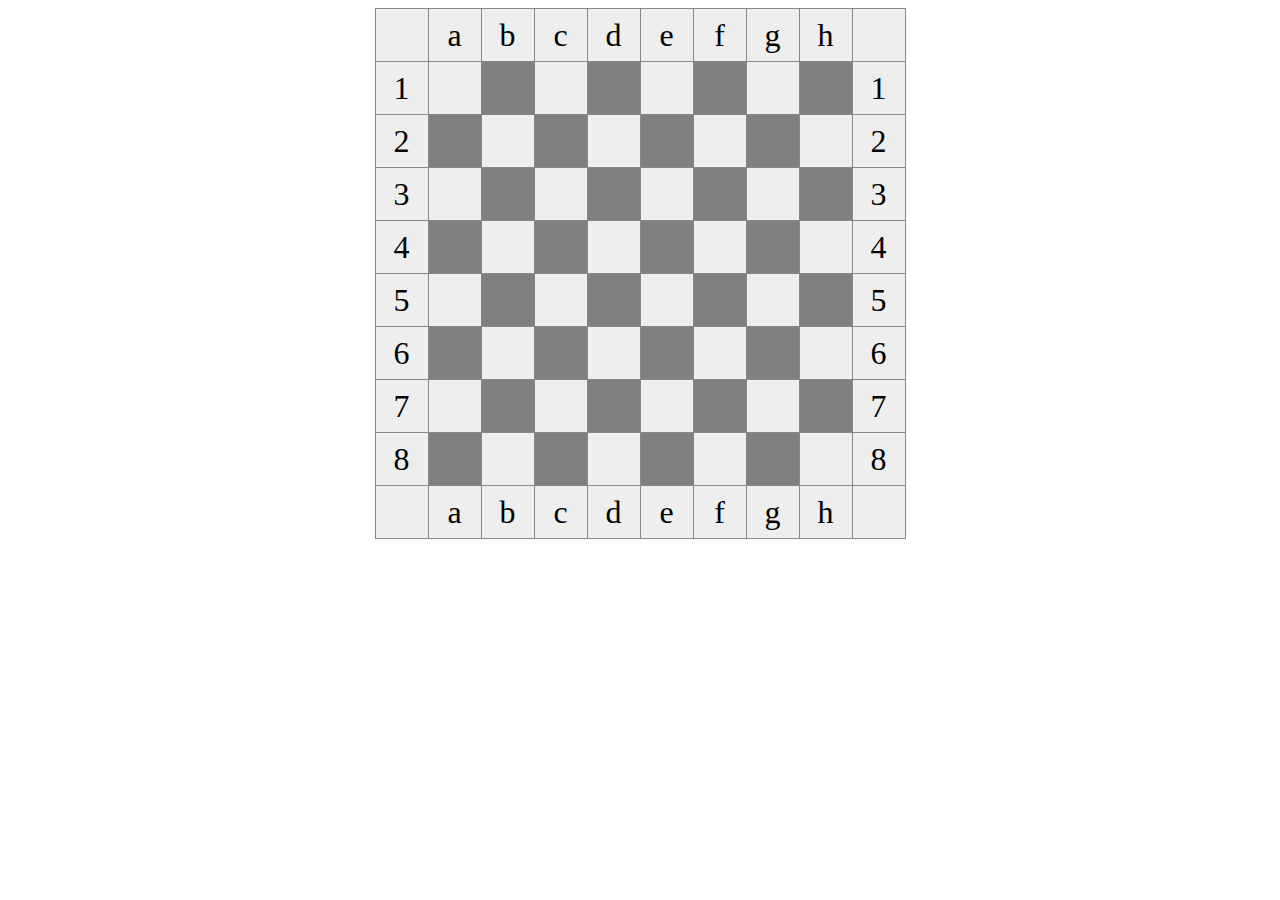
<file: index.html>
<!DOCTYPE html>
<html lang="en">
<head>
    <meta charset="UTF-8">
    <title>Шахматы</title>
    <style>
        table {
            margin: auto;
            border-collapse: collapse;
        }
        tr {
            width: 50px;
            height: 50px;
        }
        td {
            border: 1px solid #888888;
            width: 50px;
            height: 50px;
            background-color: #EEEEEE;
            text-align: center;
            font-size: 2em;
        }
    </style>
</head>
<body>
<!--
1 Создать функцию, генерирующую шахматную доску. При этом можно использовать любые html-теги по своему желанию.
Доска должна быть разлинована соответствующим образом, т.е. чередовать черные и белые ячейки.
Строки должны нумероваться числами от 1 до 8, столбцы – латинскими буквами A, B, C, D, E, F, G, H.
-->
<table id="game"></table>
<script src="js51.js"></script>
</body>
</html>
</file>
